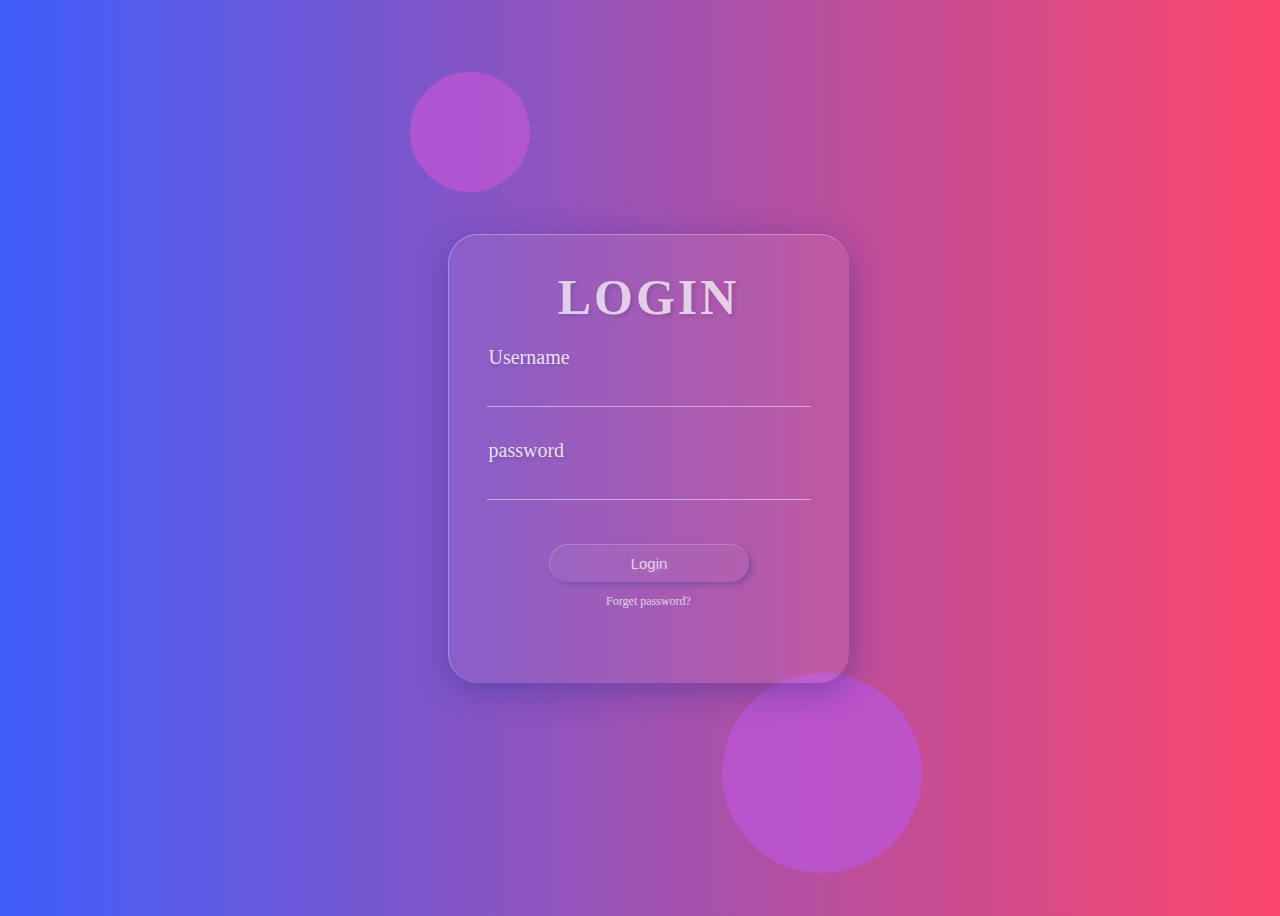
<file: index.html>
<!DOCTYPE html>
<html lang="en">
<head>
    <meta charset="UTF-8">
    <meta name="viewport" content="width=device-width, initial-scale=1.0">
    <title>glassmorphism</title>
    <link rel="stylesheet" href="style.css">
</head>
<body>
    <form>
        <h1>LOGIN</h1>
        <label>Username</label>
        <input type="text">
        <label>password</label>
        <input type="password">
        <button>Login</button>
        <a>Forget password?</a>
    </form>
</body>
</html>
</file>
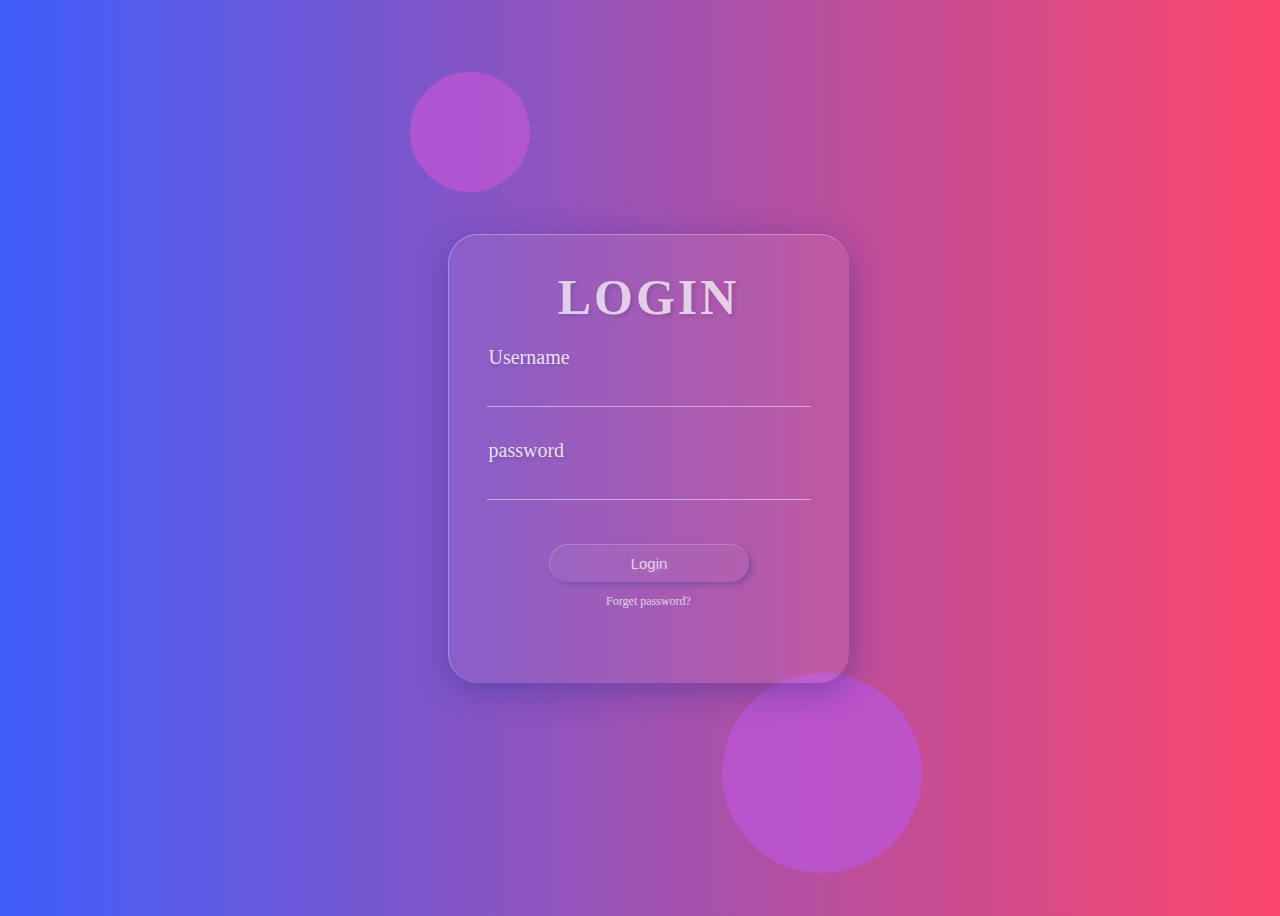
<file: model6.html>
<!DOCTYPE html>
<html lang="en">
<head>
    <meta charset="UTF-8">
    <meta name="viewport" content="width=device-width, initial-scale=1.0">
    <title>glassmorphism</title>
    <link rel="stylesheet" href="indexx.css">
</head>
<body>
    <form>
        <h1>LOGIN</h1>
        <label>Username</label>
        <input type="text">
        <label>password</label>
        <input type="password">
        <button>Login</button>
        <a>Forget password?</a>
    </form>
</body>
</html>
</file>
<file: style.css>
.{
    margin: 0;
    padding: 0;
    box-sizing: border-box;
    font-family:Georgia, 'Times New Roman', Times, serif;
    cursor: pointer;
}
body{
    height: 100vh;
    width: 100%;
    display: flex;
    justify-content: center;
    align-items: center;
    background: linear-gradient(to right,#3f5efb,#fc466b);
}
form{
    width: 25rem;
    height: 28rem;
    display: flex;
    flex-direction: column;
    background: rgba(255,255,255,0.06);
    box-shadow: 0 8px 32px 0 rgba(31,38,135,.37);
    border-radius: 30px;
    border-left: 1px solid rgba(255,255,255,.3);
    border-top: 1px solid rgba(255,255,255,.3);
}
form:before{
    content: '';
    position: absolute;
    bottom: 3%;
    right: 28%;
    width: 200px;
    height: 200px;
    background: mediumorchid;
    border-radius: 50%;
    z-index: -1;
    opacity: .8;
}
form:after
{
    content: '';
    position: absolute;
    top: 8%;
    left: 32%;
    width: 120px;
    height: 120px;
    background: mediumorchid;
    border-radius: 50%;
    z-index: -1;
    opacity: .8;
}
h1{
    font-size: 50px;
    text-align: center;
    color: white;
    text-shadow: 2px 2px 4px rgba(0,0,0,.2);
    letter-spacing: 3px;
    margin-bottom: 5%;
    opacity: .7;
}
label{
    font-size: 20px;
    color: white;
    margin-left: 10%;
    opacity: .8;
    text-shadow: 2px 2px 4px rgba(0,0,0,.2);
}
input{
    width: 80%;
    margin: 5% auto;
    margin-bottom: 8%;
    border: none;
    outline: none;
    background: transparent;
    color: white;
    border-bottom: 1px solid rgba(255,255,255,0.6);
    opacity: .8;
}
button{
    width: 50%;
    margin: 3% auto;
    color: white;
    font-size: 15px;
    opacity: .7;
    background: rgba(255,255,255,0.06);
    padding: 10px 30px;
    border: none;
    overline: none;
    border-radius: 20px;
    text-shadow: 2px 2px 4px rgba(255,255,255,0.2);
    box-shadow: 3px 3px 5px rgba(31,38,135,.37);
    border-left: 1px solid rgba(255,255,255,.3);
    border-top: 1px solid rgba(255,255,255,.3);
}
a{
    font-size: 12px;
    text-align: center;
    color: white;
    opacity: .7;
}
</file>
<file: indexx.css>
.{
    margin: 0;
    padding: 0;
    box-sizing: border-box;
    font-family:Georgia, 'Times New Roman', Times, serif;
    cursor: pointer;
}
body{
    height: 100vh;
    width: 100%;
    display: flex;
    justify-content: center;
    align-items: center;
    background: linear-gradient(to right,#3f5efb,#fc466b);
}
form{
    width: 25rem;
    height: 28rem;
    display: flex;
    flex-direction: column;
    background: rgba(255,255,255,0.06);
    box-shadow: 0 8px 32px 0 rgba(31,38,135,.37);
    border-radius: 30px;
    border-left: 1px solid rgba(255,255,255,.3);
    border-top: 1px solid rgba(255,255,255,.3);
}
form:before{
    content: '';
    position: absolute;
    bottom: 3%;
    right: 28%;
    width: 200px;
    height: 200px;
    background: mediumorchid;
    border-radius: 50%;
    z-index: -1;
    opacity: .8;
}
form:after
{
    content: '';
    position: absolute;
    top: 8%;
    left: 32%;
    width: 120px;
    height: 120px;
    background: mediumorchid;
    border-radius: 50%;
    z-index: -1;
    opacity: .8;
}
h1{
    font-size: 50px;
    text-align: center;
    color: white;
    text-shadow: 2px 2px 4px rgba(0,0,0,.2);
    letter-spacing: 3px;
    margin-bottom: 5%;
    opacity: .7;
}
label{
    font-size: 20px;
    color: white;
    margin-left: 10%;
    opacity: .8;
    text-shadow: 2px 2px 4px rgba(0,0,0,.2);
}
input{
    width: 80%;
    margin: 5% auto;
    margin-bottom: 8%;
    border: none;
    outline: none;
    background: transparent;
    color: white;
    border-bottom: 1px solid rgba(255,255,255,0.6);
    opacity: .8;
}
button{
    width: 50%;
    margin: 3% auto;
    color: white;
    font-size: 15px;
    opacity: .7;
    background: rgba(255,255,255,0.06);
    padding: 10px 30px;
    border: none;
    overline: none;
    border-radius: 20px;
    text-shadow: 2px 2px 4px rgba(255,255,255,0.2);
    box-shadow: 3px 3px 5px rgba(31,38,135,.37);
    border-left: 1px solid rgba(255,255,255,.3);
    border-top: 1px solid rgba(255,255,255,.3);
}
a{
    font-size: 12px;
    text-align: center;
    color: white;
    opacity: .7;
}
</file>
